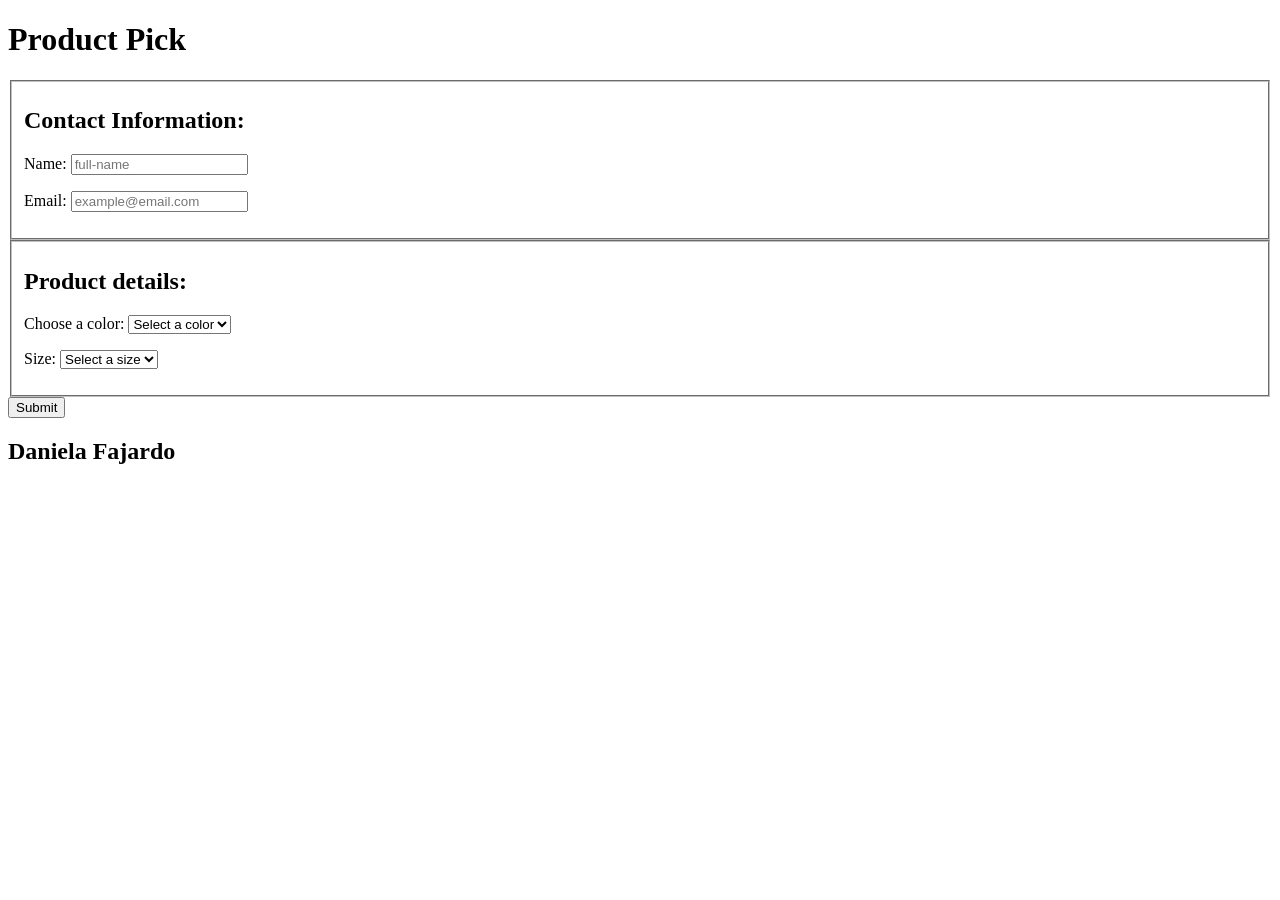
<file: Form-Controls/index.html>
<!DOCTYPE html>
<html lang="en">
  <head>
    <meta charset="utf-8" />
    <meta http-equiv="X-UA-Compatible" content="IE=edge" />
    <title>My form exercise</title>
    <meta name="description" content="" />
    <meta name="viewport" content="width=device-width, initial-scale=1" />
  </head>
  <body>
    <header>
      <h1>Product Pick</h1>
    </header>
    <main>
      <form>
        <fieldset>
          <h2>Contact Information:</h2>
          <p>
            <label for="name">Name:</label>
            <input type="text" id="name" name="name" placeholder="full-name" minlength="2" required>
          </p>
          <p>
            <label for="email">Email:</label>
            <input type="email" id="email" placeholder="example@email.com" required>
          </p> 
        </fieldset>
        <fieldset>
          <h2>Product details:</h2>
              <p>             
                <label for="color">Choose a color:</label>
                <select id="color" name="color" required>
                  <option value="select color">Select a color</option>
                  <option value="blue" >blue</option>
                  <option value="pink">pink</option>
                  <option value="green">green</option>
                </select>
              </p>
              <p>
                <label for="size">Size:</label>
                <select name="size" id="size" required>
                  <option value="select size">Select a size</option>
                  <option value="XS">XS</option>
                  <option value="S">S</option>
                  <option value="M">M</option>
                  <option value="L">L</option>
                  <option value="XL">XL</option>
                  <option value="XXL">XXL</option>
                </select>
              </p>    
        </fieldset>
        
      <button type="submit">Submit</button>
        <!-- 
          try writing out the requirements first as comments
        this will also help you fill in your PR message later-->
      </form>
    </main>
    <footer>
      <!-- change to your name-->
      <h2>Daniela Fajardo</h2>
    </footer>
  </body>
</html>
</file>
